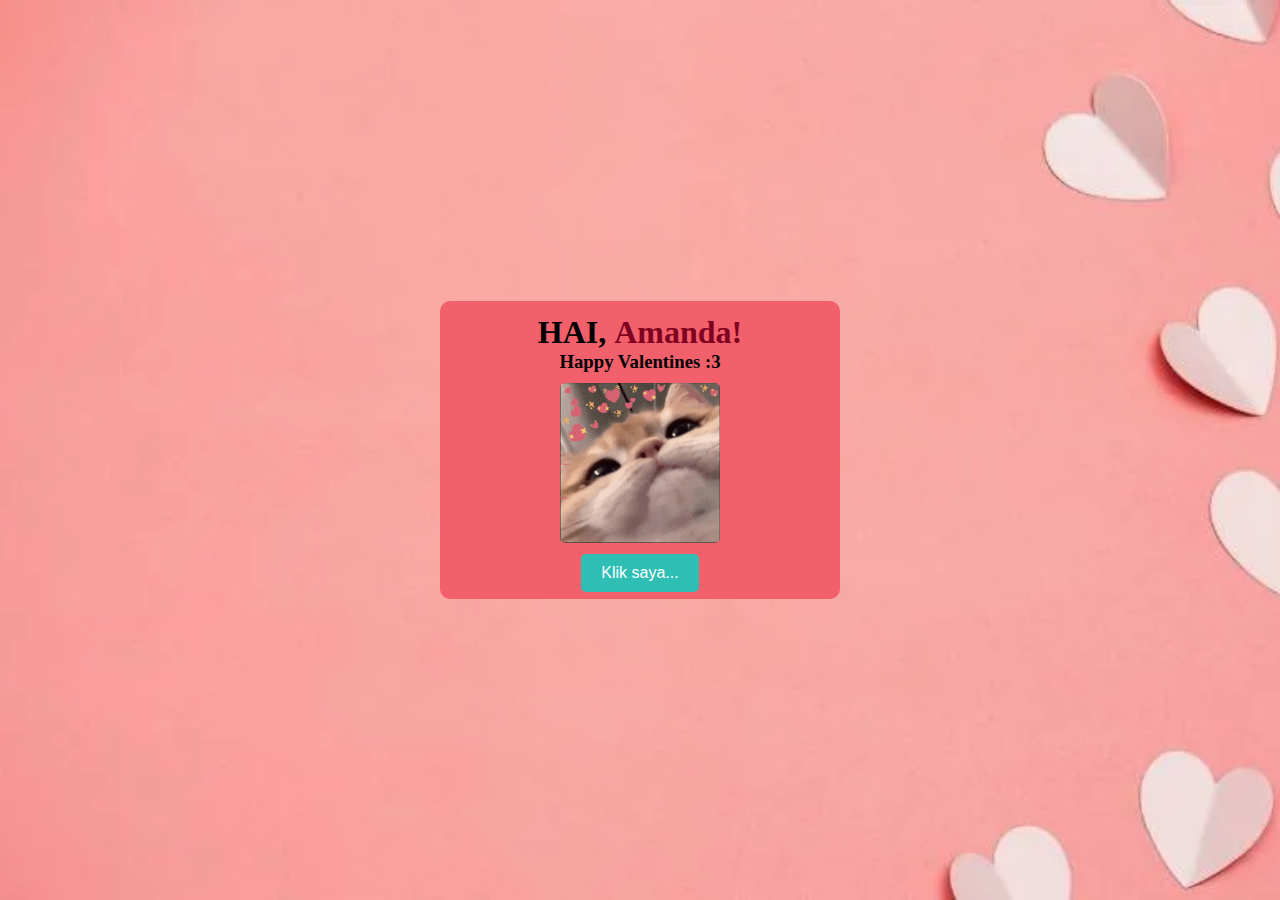
<file: index.html>
<!DOCTYPE html>
<html lang="en">
  <head>
    <title>Valentine</title>
    <link rel="stylesheet" href="style.css" />
  </head>
  <body>
    <div class="container">
      <h1>HAI, <strong>Amanda!</strong></h1>
      <h3>Happy Valentines :3</h3>
      <img src="kucing.gif" alt="gifkucinglucu" />
      <br />
      <button onclick="goToNextPage()">Klik saya...</button>
    </div>
    <script>
      function goToNextPage() {
        window.location.href = "index2.html";
      }
    </script>
  </body>
</html>
</file>
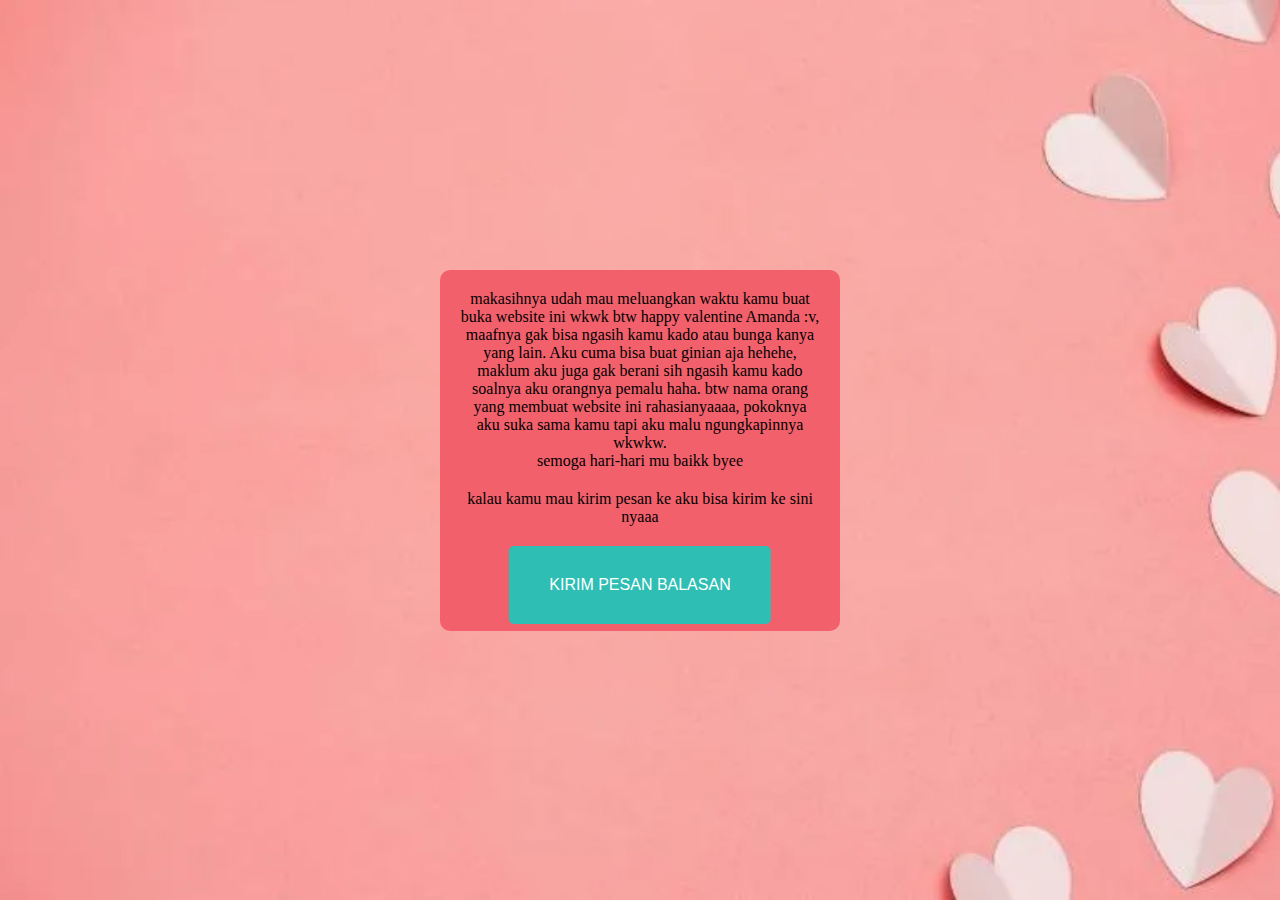
<file: index2.html>
<!DOCTYPE html>
<html lang="en">
  <head>
    <title>Valentine</title>
    <link rel="stylesheet" href="style2.css" />
  </head>
  <body>
    <div class="container">
      <p>
        makasihnya udah mau meluangkan waktu kamu buat buka website ini wkwk btw
        happy valentine Amanda :v, maafnya gak bisa ngasih kamu kado atau bunga
        kanya yang lain. Aku cuma bisa buat ginian aja hehehe, maklum aku juga
        gak berani sih ngasih kamu kado soalnya aku orangnya pemalu haha. btw
        nama orang yang membuat website ini rahasianyaaaa, pokoknya aku suka
        sama kamu tapi aku malu ngungkapinnya wkwkw.
        <br />
        semoga hari-hari mu baikk byee
      </p>
      <p>kalau kamu mau kirim pesan ke aku bisa kirim ke sini nyaaa</p>
      <a href="https://ngl.link/alej.androvargas7" target="_blank">
        <button>
          <p>KIRIM PESAN BALASAN</p>
        </button>
      </a>
    </div>
  </body>
</html>
</file>
<file: style.css>
* {
  margin: 0;
  padding: 0;
  box-sizing: border-box;
}

body {
  background-image: URL("background1.webp");
  background-repeat: no-repeat;
  background-size: cover;
  background-attachment: fixed;
  height: 100vh;
  display: flex;
  justify-content: center;
  align-items: center;
}

.container {
  width: 400px;
  background-color: #f2606c;
  text-align: center;
  border-radius: 10px;
  font-family: "Dancing Script", cursive;
}

.container h1 {
  margin-top: 13px;
}

.container strong {
  color: #800020;
}

.container img {
  width: 160px;
  border-radius: 5px;
  margin-top: 10px;
  box-sizing: border-box;
  margin-bottom: 7px;
}

.container button {
  display: inline-block;
  padding: 10px 20px;
  margin-bottom: 7px;
  font-size: 1em;
  text-decoration: none;
  background-color: #2ebeb4;
  color: white;
  border: none;
  border-radius: 5px;
  cursor: pointer;
  transition: background-color 0.3s ease;
}

.container button:hover {
  background-color: #eabe9b;
}
</file>
<file: style2.css>
* {
  margin: 0;
  padding: 0;
  box-sizing: border-box;
}

body {
  background-image: URL("background1.webp");
  background-repeat: no-repeat;
  background-size: cover;
  background-attachment: fixed;
  height: 100vh;
  display: flex;
  justify-content: center;
  align-items: center;
}

.container {
  width: 400px;
  background-color: #f2606c;
  text-align: center;
  border-radius: 10px;
  font-family: "Dancing Script", cursive;
}

.container p {
  margin: 20px;
}

.container button {
  display: inline-block;
  padding: 10px 20px;
  margin-bottom: 7px;
  font-size: 1em;
  text-decoration: none;
  background-color: #2ebeb4;
  color: white;
  border: none;
  border-radius: 5px;
  cursor: pointer;
  transition: background-color 0.3s ease;
}

.container button:hover {
  background-color: #eabe9b;
}
</file>
